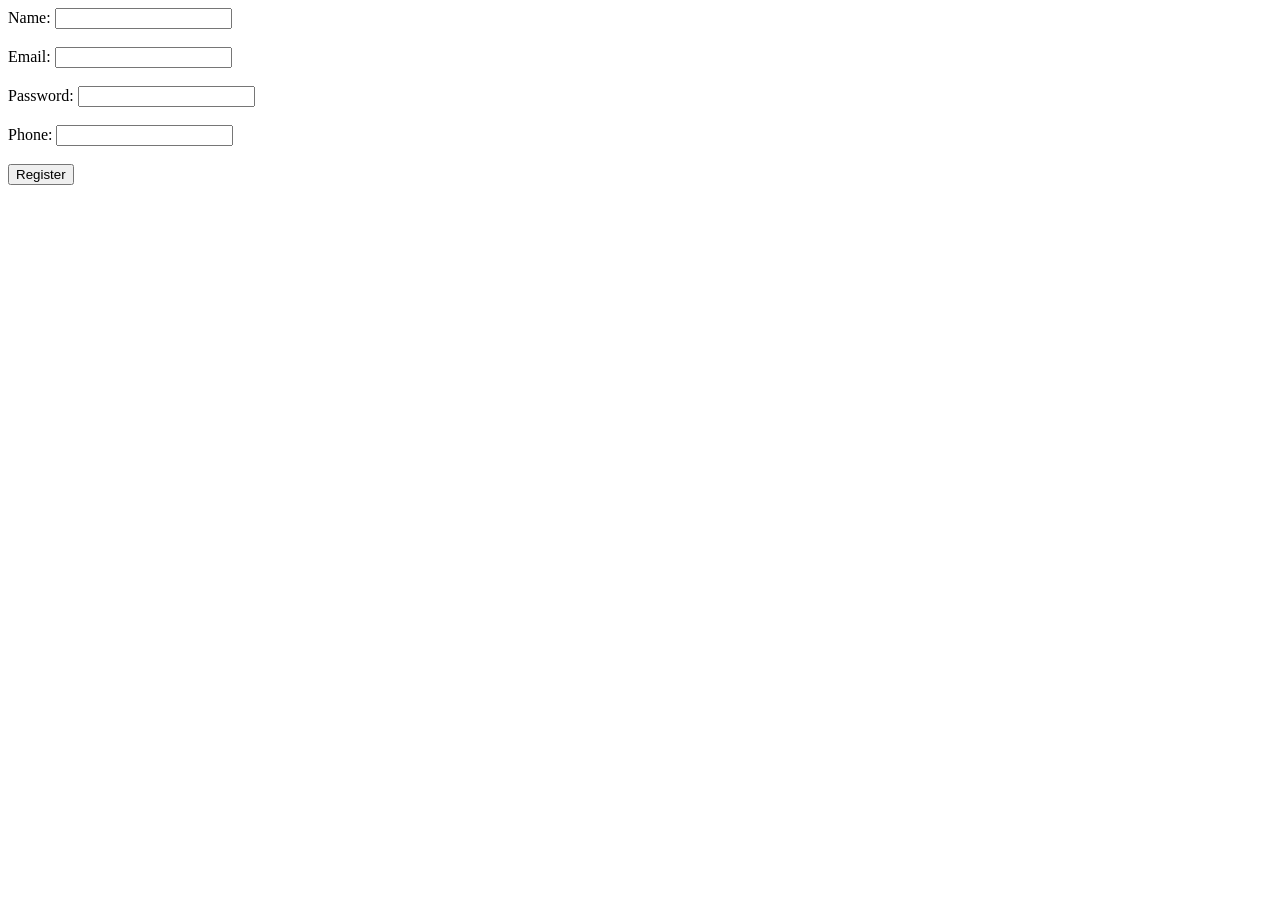
<file: Tuan01/FormDangKy/index.html>
<!DOCTYPE html>
<html lang="en">
<head>
    <meta charset="UTF-8">
    <meta name="viewport" content="width=device-width, initial-scale=1.0">
    <title>Document</title>
</head>
<body>
    <form id="registerForm">
        <div>
            <label>Name:</label>
            <input id="name" type="text">
        </div>
        <br>
        <div>
            <label>Email:</label>
            <input id="email" type="text">
        </div>
        <br>
        <div>
            <label>Password:</label>
            <input id="password" type="password">
        </div>
        <br>
        <div>
            <label>Phone:</label>
            <input id="phone" type="text">
        </div>
        <br>
        <button type="submit">Register</button>
    </form>
    <p id="message"></p>
    <script src="script.js"></script>
</body>
</html>
</file>
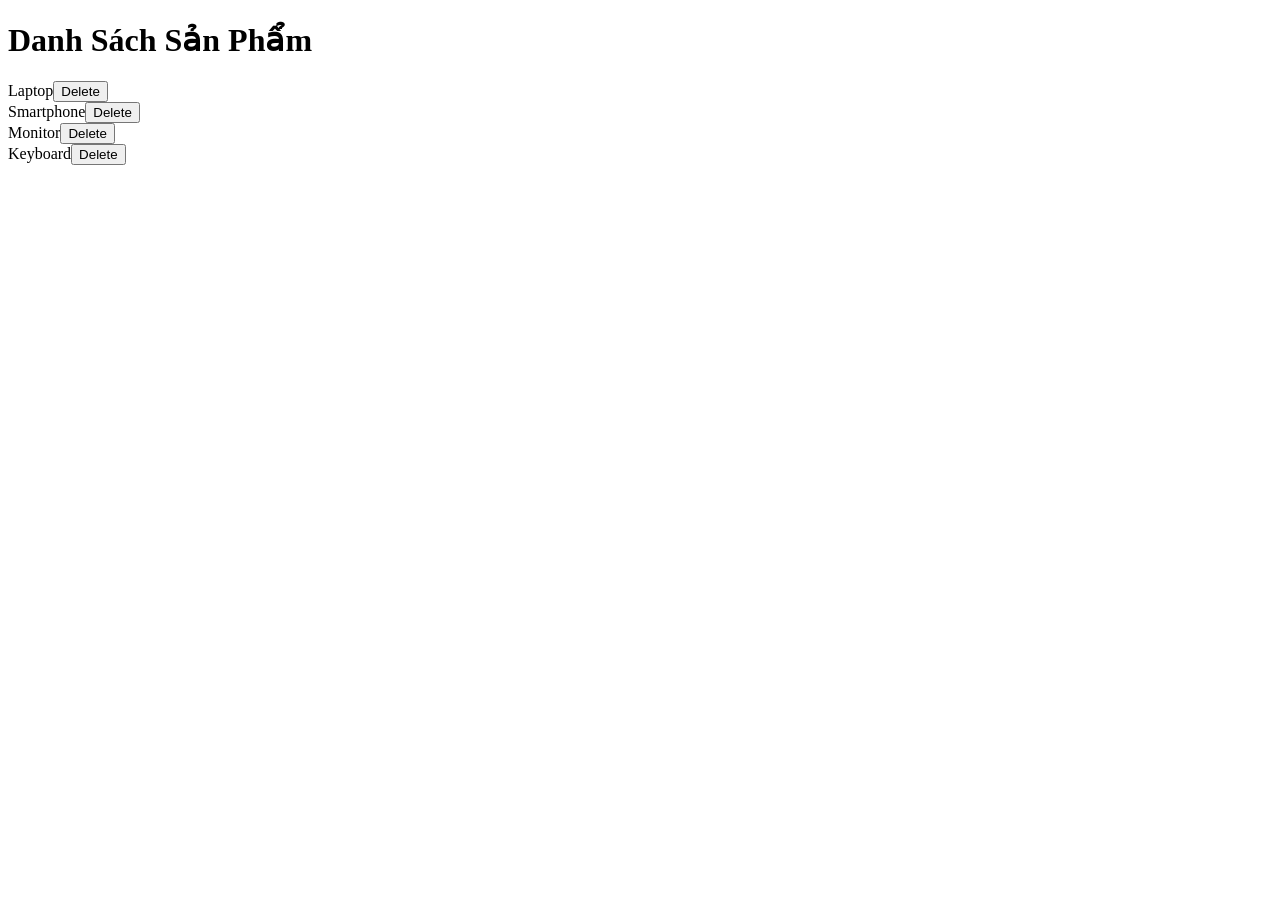
<file: Tuan01/HienThiDs_SP/index.html>
<!DOCTYPE html>
<html lang="en">
<head>
    <meta charset="UTF-8">
    <meta name="viewport" content="width=device-width, initial-scale=1.0">
    <title>Document</title>
</head>
<body>
    <h1>Danh Sách Sản Phẩm</h1>
    <div id="product-list"></div>
    <script src="script.js"></script>
</body>
</html>
</file>
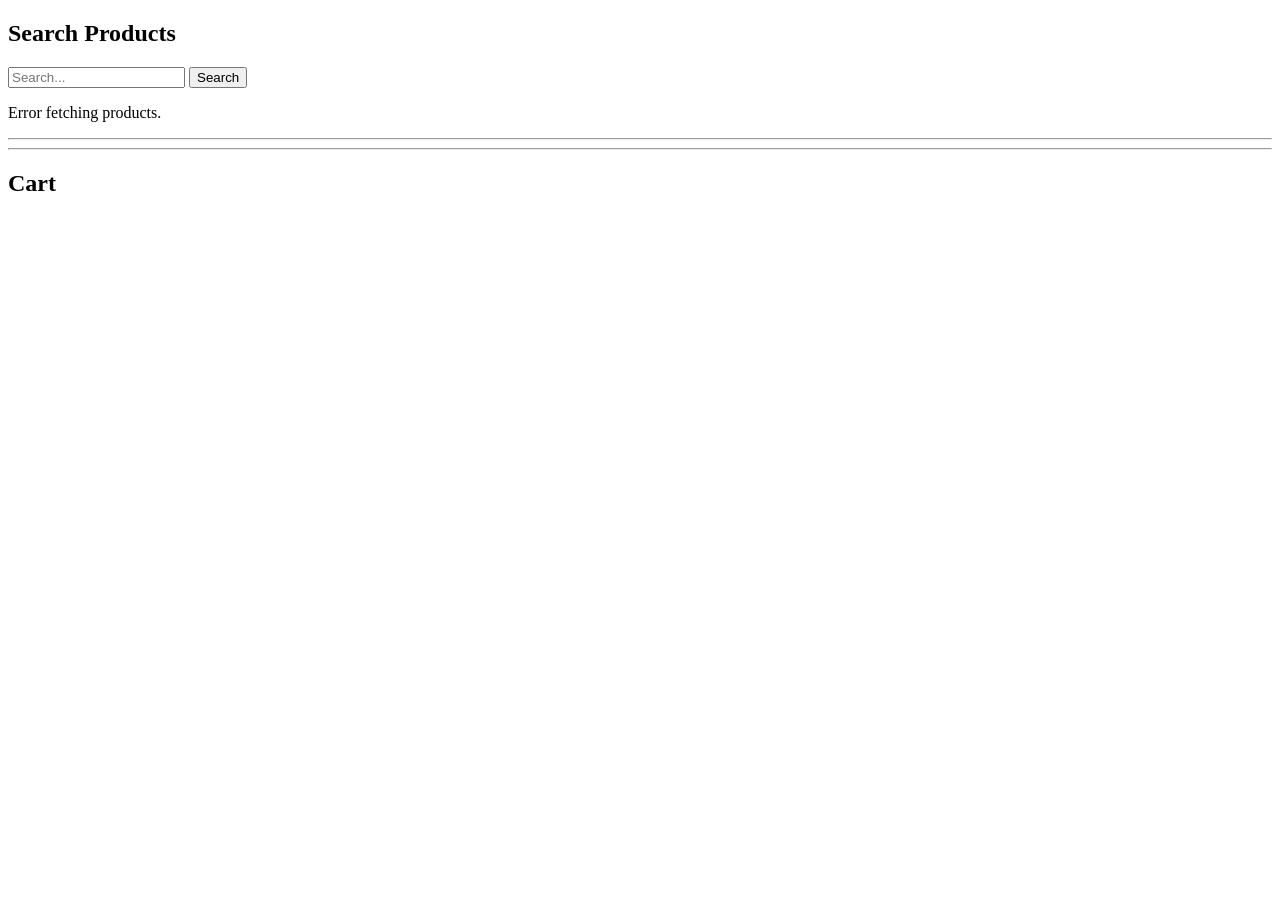
<file: Tuan01/Search_Api/index.html>
<!DOCTYPE html>
<html lang="en">
<head>
    <meta charset="UTF-8">
    <meta name="viewport" content="width=device-width, initial-scale=1.0">
    <title>Document</title>
</head>
<body>
    <h2>Search Products</h2>

    <input type="text" id="searchInput" placeholder="Search...">
    <button id="searchBtn">Search</button>

    <p id="message">Loading...</p>

    <div id="productList"></div>

    <hr>

    <div id="productDetails"></div>

    <hr>
    <h2>Cart</h2>

    <div id="cartList"></div>

    <script src="script.js"></script>
</body>
</html>
</file>
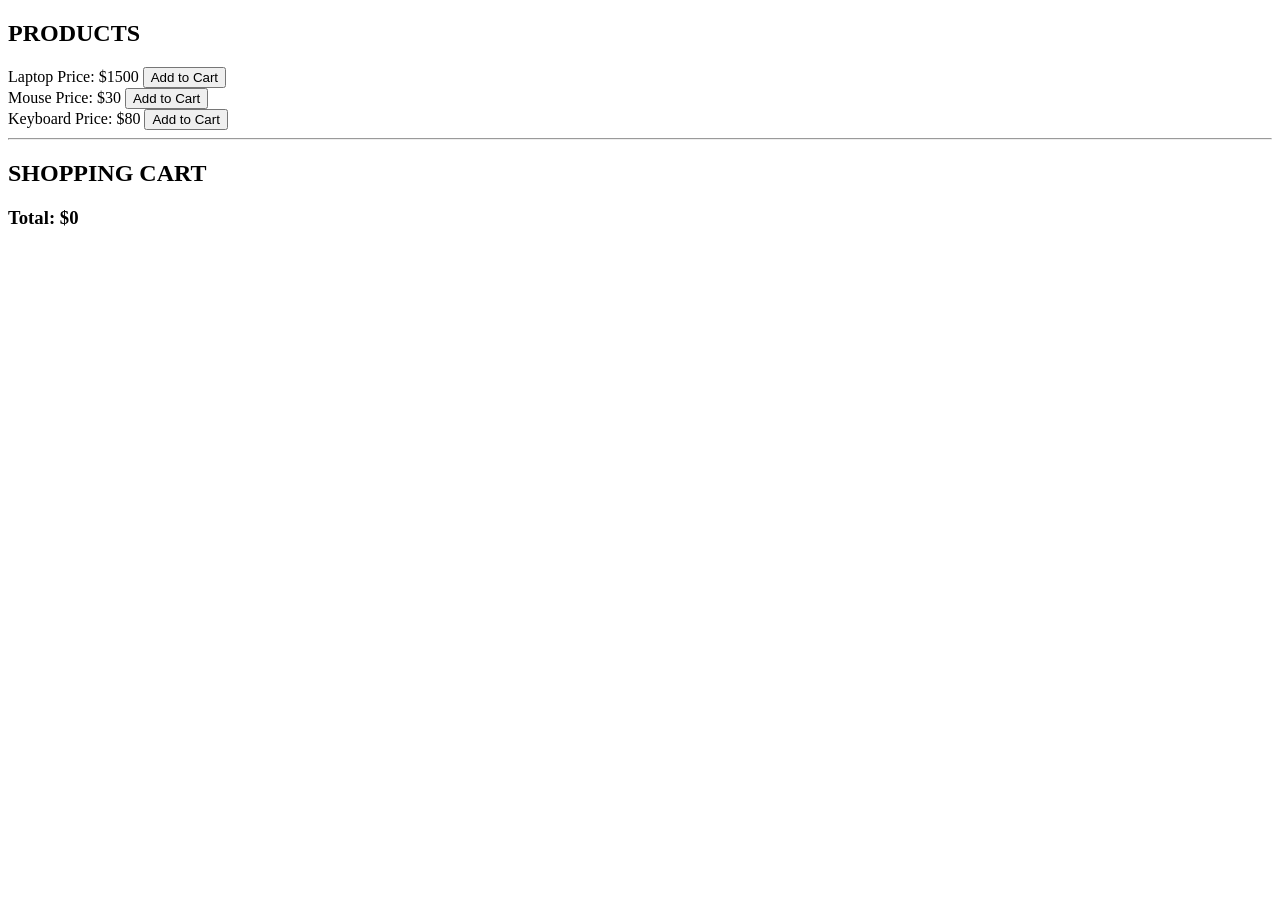
<file: Tuan01/Shoping_cart/index.html>
<!DOCTYPE html>
<html lang="en">
<head>
    <meta charset="UTF-8">
    <meta name="viewport" content="width=device-width, initial-scale=1.0">
    <title>Document</title>
</head>
<body>
    <h2>PRODUCTS</h2>
    
    <div id="products"></div>

    <hr>

    <h2>SHOPPING CART</h2>

    <div id="cart"></div>

    <h3>Total: $<span id="total">0</span></h3>

    <script src="script.js"></script>
</body>
</html>
</file>
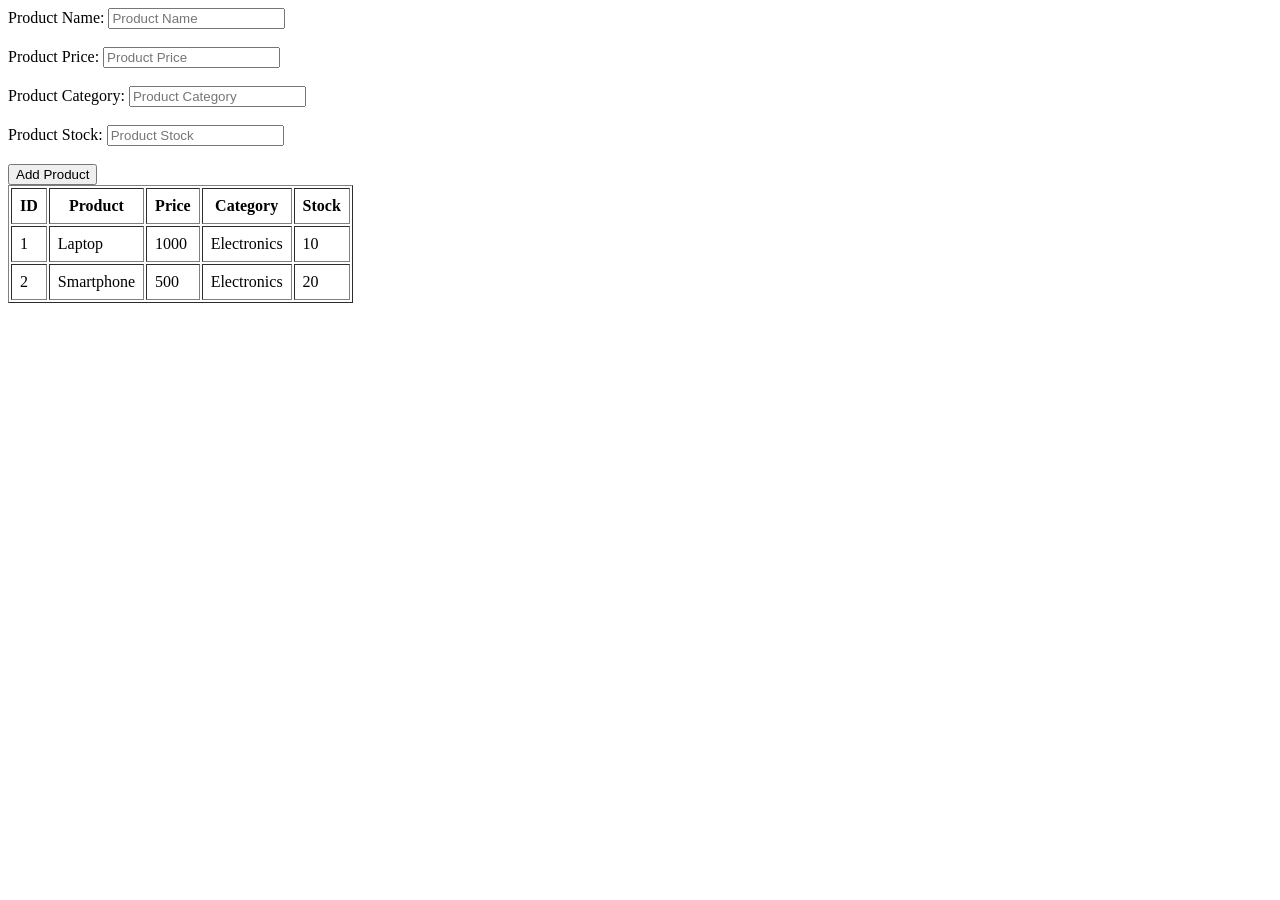
<file: Tuan01/ThemSp/index.html>
<!DOCTYPE html>
<html lang="en">
<head>
    <meta charset="UTF-8">
    <meta name="viewport" content="width=device-width, initial-scale=1.0">
    <title>Document</title>
</head>
<body>
    <form id="addproduct">
        <div id="productList">
            <label for="productName">Product Name:</label>
            <input type="text" id="productName" placeholder="Product Name">
        </div>
        <br>
        <div id="productList">
            <label for="productPrice">Product Price:</label>
            <input type="text" id="productPrice" placeholder="Product Price">
        </div>
        <br>
        <div id="productList">
            <label for="productCategory">Product Category:</label>
            <input type="text" id="productCategory" placeholder="Product Category">
        </div>
        <br>
        <div id="productList">
            <label for="productStock">Product Stock:</label>
            <input type="text" id="productStock" placeholder="Product Stock">
        </div>
        <br>
        <button type="button" onclick="addProduct()">Add Product</button>
    </form>

    <table border="1" cellpadding="8">
        <thead>
            <tr>
                <th>ID</th>
                <th>Product</th>
                <th>Price</th>
                <th>Category</th>
                <th>Stock</th>
            </tr>
        </thead>

        <tbody id="productTable">
        </tbody>
    </table>
    <script src="script.js"></script>
</body>
</html>
</file>
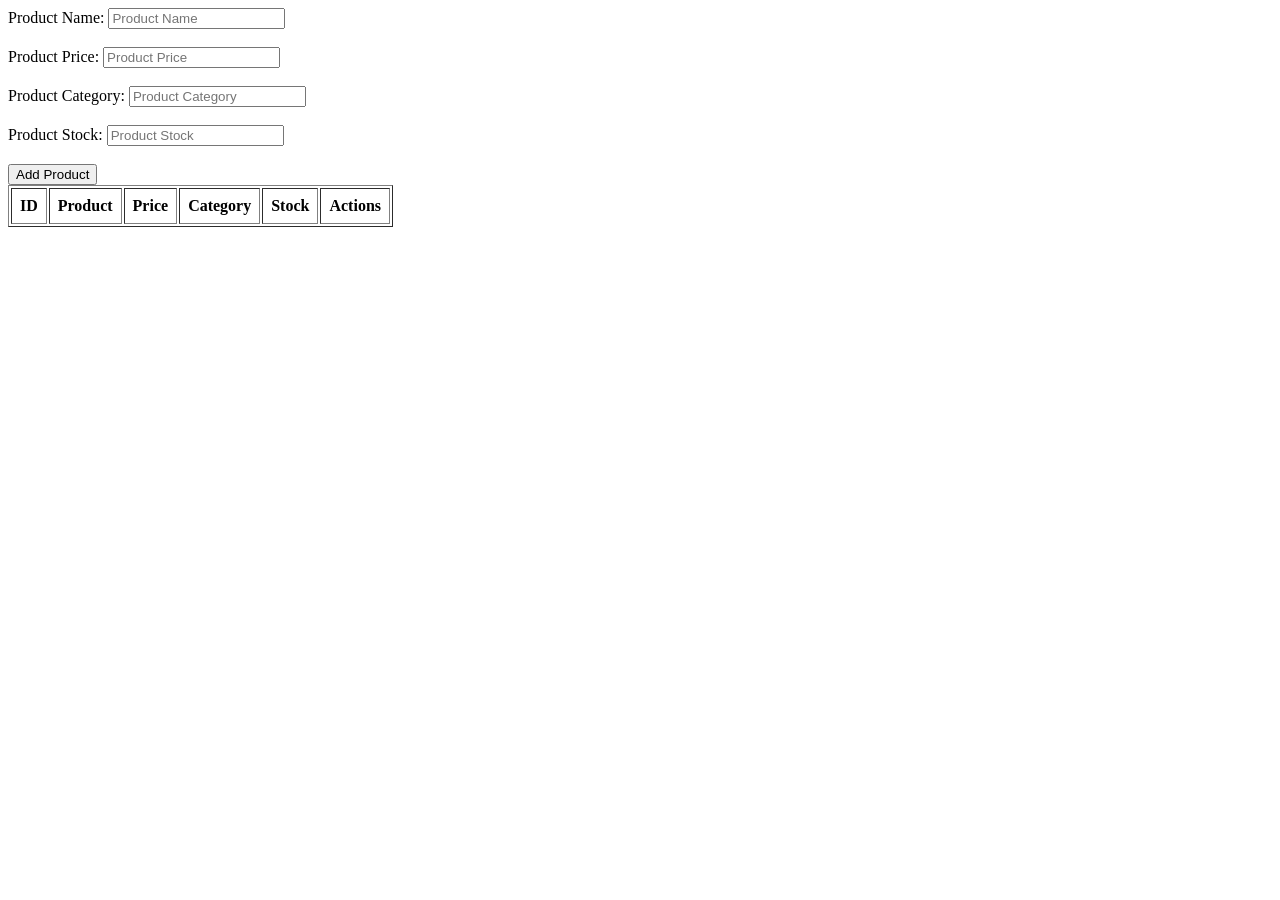
<file: Tuan01/ThemSp_LocalStorage/index.html>
<!DOCTYPE html>
<html lang="en">
<head>
    <meta charset="UTF-8">
    <meta name="viewport" content="width=device-width, initial-scale=1.0">
    <title>Document</title>
</head>
<body>
     <form id="addproduct">
        <div id="productList">
            <label for="productName">Product Name:</label>
            <input type="text" id="productName" placeholder="Product Name">
        </div>
        <br>
        <div id="productList">
            <label for="productPrice">Product Price:</label>
            <input type="text" id="productPrice" placeholder="Product Price">
        </div>
        <br>
        <div id="productList">
            <label for="productCategory">Product Category:</label>
            <input type="text" id="productCategory" placeholder="Product Category">
        </div>
        <br>
        <div id="productList">
            <label for="productStock">Product Stock:</label>
            <input type="text" id="productStock" placeholder="Product Stock">
        </div>
        <br>
        <button type="button" onclick="addProduct()">Add Product</button>
    </form>

    <table border="1" cellpadding="8">
        <thead>
            <tr>
                <th>ID</th>
                <th>Product</th>
                <th>Price</th>
                <th>Category</th>
                <th>Stock</th>
                <th>Actions</th>
            </tr>
        </thead>

        <tbody id="list">
        </tbody>
    </table>
    <script src="script.js"></script>
</body>
</html>
</file>
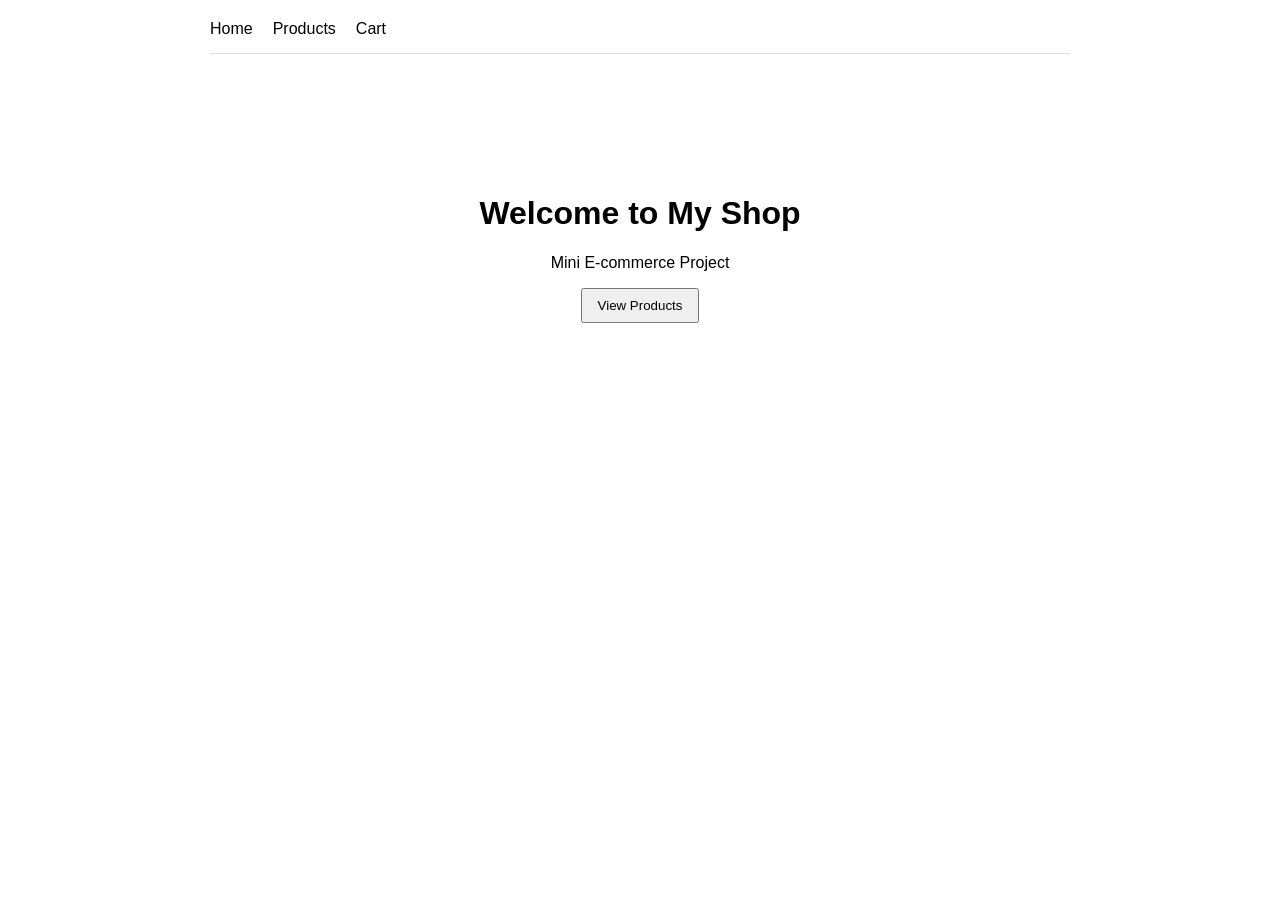
<file: Tuan01/TongHop_Shop/index.html>
<!DOCTYPE html>
<html lang="en">
<head>
    <meta charset="UTF-8">
    <meta name="viewport" content="width=device-width, initial-scale=1.0">
    <title>My shop</title>
    <link rel="stylesheet" href="./css/style.css">
</head>
<body>
    <nav>
        <a href="index.html">Home</a>
        <a href="products.html">Products</a>
        <a href="cart.html">Cart</a>
    </nav>

    <main class="home">
        <h1>Welcome to My Shop</h1>
        <p>Mini E-commerce Project</p>

        <a href="products.html">
            <button>View Products</button>
        </a>
    </main>

    <script src="./js/main.js"></script>
</body>
</html>
</file>
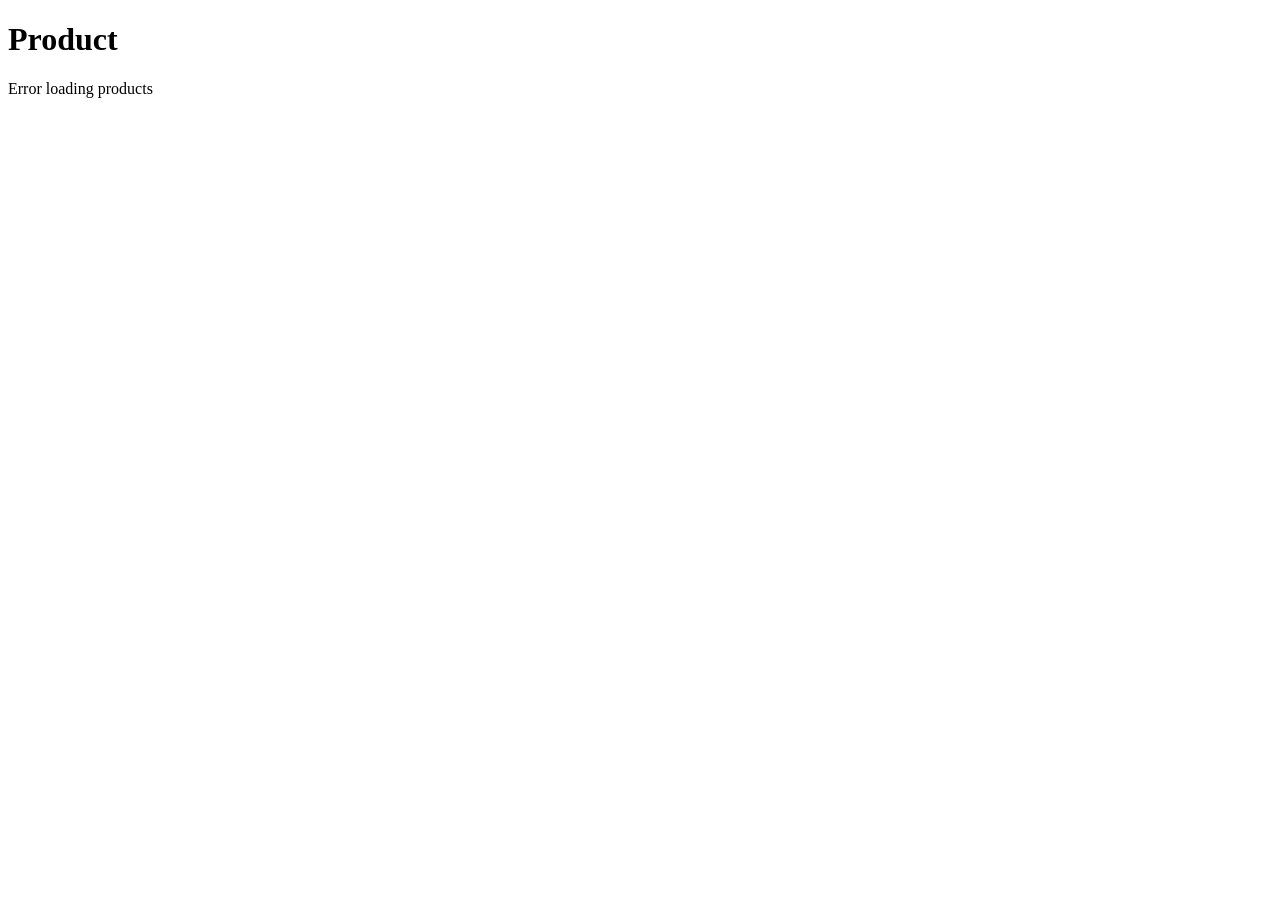
<file: Tuan01/API_Async_Await/API+Async_Await/index.html>
<!DOCTYPE html>
<html lang="en">
<head>
    <meta charset="UTF-8">
    <meta name="viewport" content="width=device-width, initial-scale=1.0">
    <title>Document</title>
</head>
<body>
    <h1>Product</h1>

    <p id="status">Loading...</p>

    <ul id="products"></ul>
    <script src="script.js"></script>
</body>
</html>
</file>
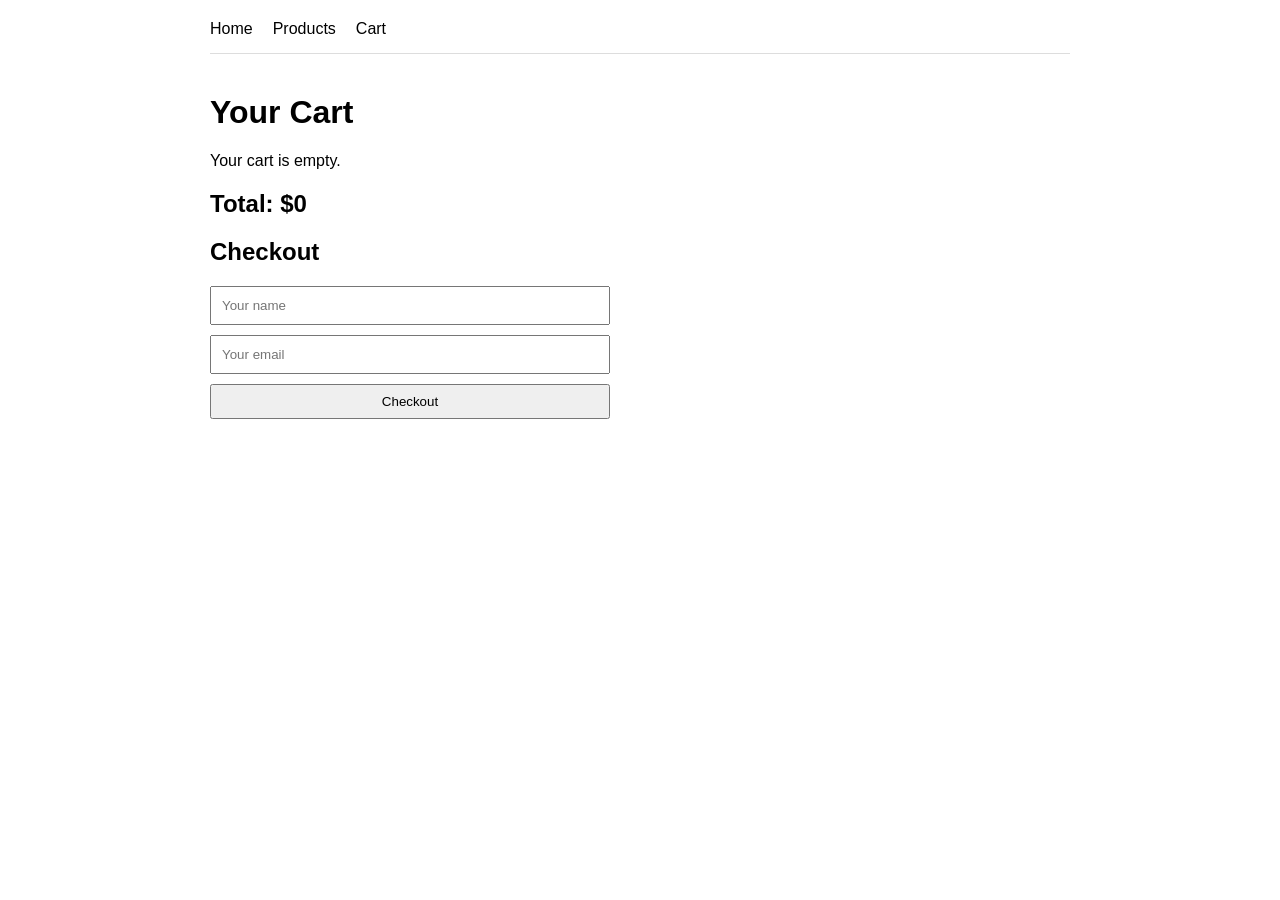
<file: Tuan01/TongHop_Shop/cart.html>
<!DOCTYPE html>
<html lang="en">
<head>
    <meta charset="UTF-8">
    <meta name="viewport" content="width=device-width, initial-scale=1.0">
    <title>Cart</title>
    <link rel="stylesheet" href="./css/style.css">
</head>
<body>
    <nav>
        <a href="index.html">Home</a>
        <a href="products.html">Products</a>
        <a href="cart.html">Cart</a>
    </nav>

    <main>
        <h1>Your Cart</h1>
        <div id="cartList"></div>

        <h2 id="total"></h2>
        <h2>Checkout</h2>

        <form id="checkoutForm">
            <input type="text" id="name" placeholder="Your name">
            <input type="email" id="email" placeholder="Your email">
            <button type="submit">Checkout</button>
        </form>

        <p id="message"></p>
    </main>

    <script src="./js/storage.js"></script>
    <script src="./js/cart.js"></script>
</body>
</html>
</file>
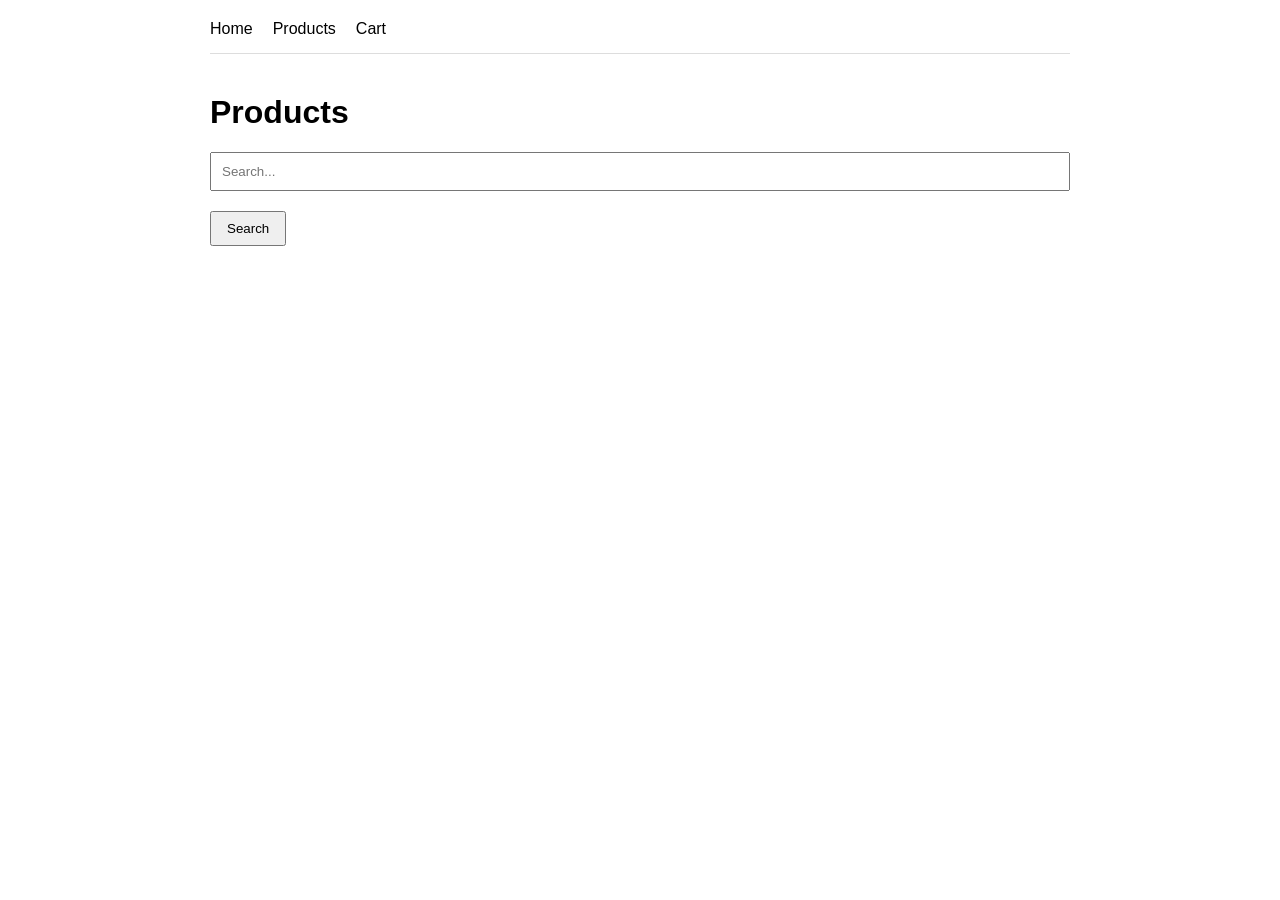
<file: Tuan01/TongHop_Shop/products.html>
<!DOCTYPE html>
<html lang="en">
<head>
    <meta charset="UTF-8">
    <meta name="viewport" content="width=device-width, initial-scale=1.0">
    <title>Products</title>
    <link rel="stylesheet" href="./css/style.css">
</head>
<body>
    
    <nav>
        <a href="index.html">Home</a>
        <a href="products.html">Products</a>
        <a href="cart.html">Cart</a>
    </nav>

    <main>
        <h1>Products</h1>

        <input type="text" id="searchInput" placeholder="Search...">
        <button id="searchBtn">Search</button>
        
        <div id="productList"></div>

    </main>

    <script src="./js/data.js"></script>
    <script src="./js/storage.js"></script>
    <script src="./js/products.js"></script>
</body>
</html>
</file>
<file: Tuan01/TongHop_Shop/css/style.css>
* {
    box-sizing: border-box;
}

body {
    font-family: Arial, sans-serif;
    max-width: 900px;
    margin: 0 auto;
    padding: 20px;
}

nav {
    display: flex;
    gap: 20px;
    margin-bottom: 40px;
    border-bottom: 1px solid #ddd;
    padding-bottom: 15px;
}

nav a {
    text-decoration: none;
    color: black;
}

.home {
    text-align: center;
    padding: 80px 0;
}

button {
    padding: 8px 15px;
    cursor: pointer;
}

#searchInput {
    width: 100%;
    padding: 10px;
    margin-bottom: 20px;
}

.product {
    display: flex;
    justify-content: space-between;
    align-items: center;
    border-bottom: 1px solid #ddd;
    padding: 15px 0;
}

.cart-item {
    display: flex;
    justify-content: space-between;
    border-bottom: 1px solid #ddd;
    padding: 15px 0;
}

form {
    display: flex;
    flex-direction: column;
    gap: 10px;
    max-width: 400px;
}

form input {
    padding: 10px;
}

#message {
    color: green;
}
.search-box {
    display: flex;
    gap: 10px;
    margin-bottom: 20px;
}

.search-box input {
    flex: 1;
    margin: 0;
}

.search-box button {
    width: 100px;
}
</file>
